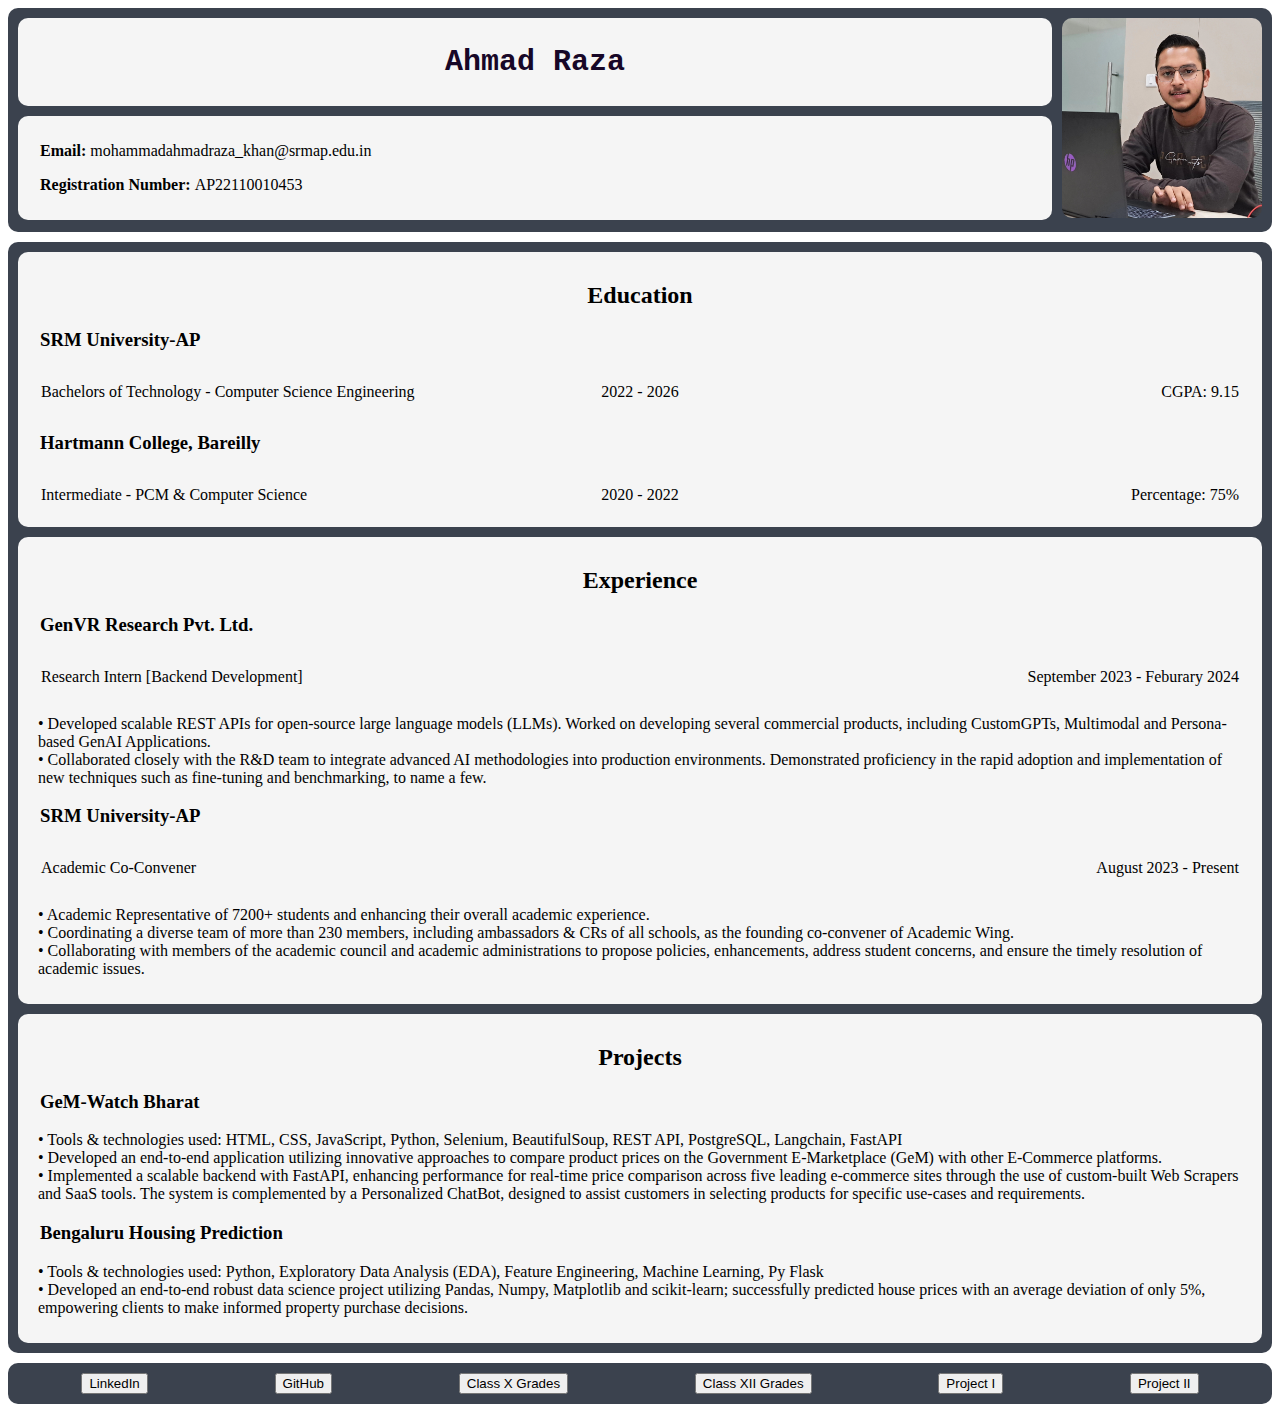
<file: assignment 1/index.html>
<!DOCTYPE html>
<html>
<head>
    <title>Portfolio</title>
    <link rel="stylesheet" href="style.css">
</head>

<body>
    <div class="header">
        <div class="main_container">
            <div class="container">
                <div class="name">
                    <h1>Ahmad Raza</h1>
                </div>

                <div class="details">
                    <p style="padding-left: 12px;"><b>Email: </b> mohammadahmadraza_khan@srmap.edu.in</p>
                    <p style="padding-left: 12px;"><b>Registration Number: </b> AP22110010453</p>
                </div>
            </div>

            <div class="container_2">
                <div class="image">
                    <img src="data/profile.jpg" alt="Ahmad Raza" width="200" height="200" style="border-radius: 10px;">
                </div>
            </div>
        </div>
    </div>




    <div class="qualifications">
        <div class="education">
            <h2>Education</h2>
            <h3 style="padding-left: 12px;">SRM University-AP</h3>
            <table class="education_details">
                <tr>
                    <td style="text-align: left;">Bachelors of Technology - Computer Science Engineering</td>
                    <td style="text-align: center;">2022 - 2026</td>
                    <td style="text-align: right;">CGPA: 9.15</td>
                </tr>
            </table>
            <h3 style="padding-left: 12px;">Hartmann College, Bareilly</h3>
            <table class="education_details">
                <tr>
                    <td style="text-align: left;">Intermediate - PCM & Computer Science </td>
                    <td style="text-align: center;">2020 - 2022</td>
                    <td style="text-align: right;">Percentage: 75%</td>
                </tr>
            </table>
        </div>
        <div class="experience">
            <h2>Experience</h2>
            <h3 style="padding-left: 12px;">GenVR Research Pvt. Ltd.</h3>
            <table class="experience_details">
                <tr>
                    <td style="text-align: left;">Research Intern [Backend Development]</td>
                    <td style="text-align: right;">September 2023 - Feburary 2024</td>
                </tr>
            </table>
            <p>• Developed scalable REST APIs for open-source large language models (LLMs). Worked on developing several
                commercial products, including CustomGPTs, Multimodal and Persona-based GenAI Applications. <br> •
                Collaborated closely with the R&D team to integrate advanced AI methodologies into production
                environments. Demonstrated proficiency in the rapid adoption and implementation of new techniques such
                as fine-tuning and benchmarking, to name a few.</p>
            <h3 style="padding-left: 12px;">SRM University-AP</h3>
            <table class="experience_details">
                <tr>
                    <td style="text-align: left;">Academic Co-Convener</td>
                    <td style="text-align: right;">August 2023 - Present</td>
                </tr>
            </table>
            <p>• Academic Representative of 7200+ students and enhancing their overall academic experience.<br> •
                Coordinating a diverse team of more than 230 members, including ambassadors & CRs of all schools, as the
                founding co-convener of Academic Wing.<br>• Collaborating with members of the academic council and
                academic administrations to propose policies, enhancements, address student concerns, and ensure the
                timely resolution of academic issues.</p>
        </div>
        <div class="projects">
            <h2>Projects</h2>
            <h3 style="padding-left: 12px;">GeM-Watch Bharat</h3>
            <p>• Tools & technologies used: HTML, CSS, JavaScript, Python, Selenium, BeautifulSoup, REST API,
                PostgreSQL,
                Langchain, FastAPI<br>
                • Developed an end-to-end application utilizing innovative approaches to compare product prices on the
                Government
                E-Marketplace (GeM) with other E-Commerce platforms.<br>
                • Implemented a scalable backend with FastAPI, enhancing performance for real-time price comparison
                across five
                leading e-commerce sites through the use of custom-built Web Scrapers and SaaS tools. The system is
                complemented by a Personalized ChatBot, designed to assist customers in selecting products for specific
                use-cases and
                requirements.</p>
            <h3 style="padding-left: 12px;">Bengaluru Housing Prediction</h3>
            <p>• Tools & technologies used: Python, Exploratory Data Analysis (EDA), Feature Engineering, Machine
                Learning,
                Py Flask<br>
                • Developed an end-to-end robust data science project utilizing Pandas, Numpy, Matplotlib and
                scikit-learn; successfully predicted house prices with an average deviation of only 5%, empowering
                clients to make informed property
                purchase decisions.</p>

        </div>
    </div>

    <div class="footer">
        <a class="buttons" href="https://www.linkedin.com/in/ahmadraza4/" title="LinkedIn"><button>LinkedIn</button></a>
        <a class="buttons" href="https://github.com/ahmad-thewhiz" title="GitHub"><button>GitHub</button></a>
        <a class="buttons" href="data/marksheet10th" title="Class X Grades"><button>Class X Grades</button></a>
        <a class="buttons" href="data/marksheet12th" title="Class XII Grades"><button>Class XII Grades</button></a>
        <a class="buttons" href="data/project1" title="Project 1"><button>Project I</button></a>
        <a class="buttons" href="data/project2" title="Project 2"><button>Project II</button></a>

    </div>

</body>

</html>
</file>
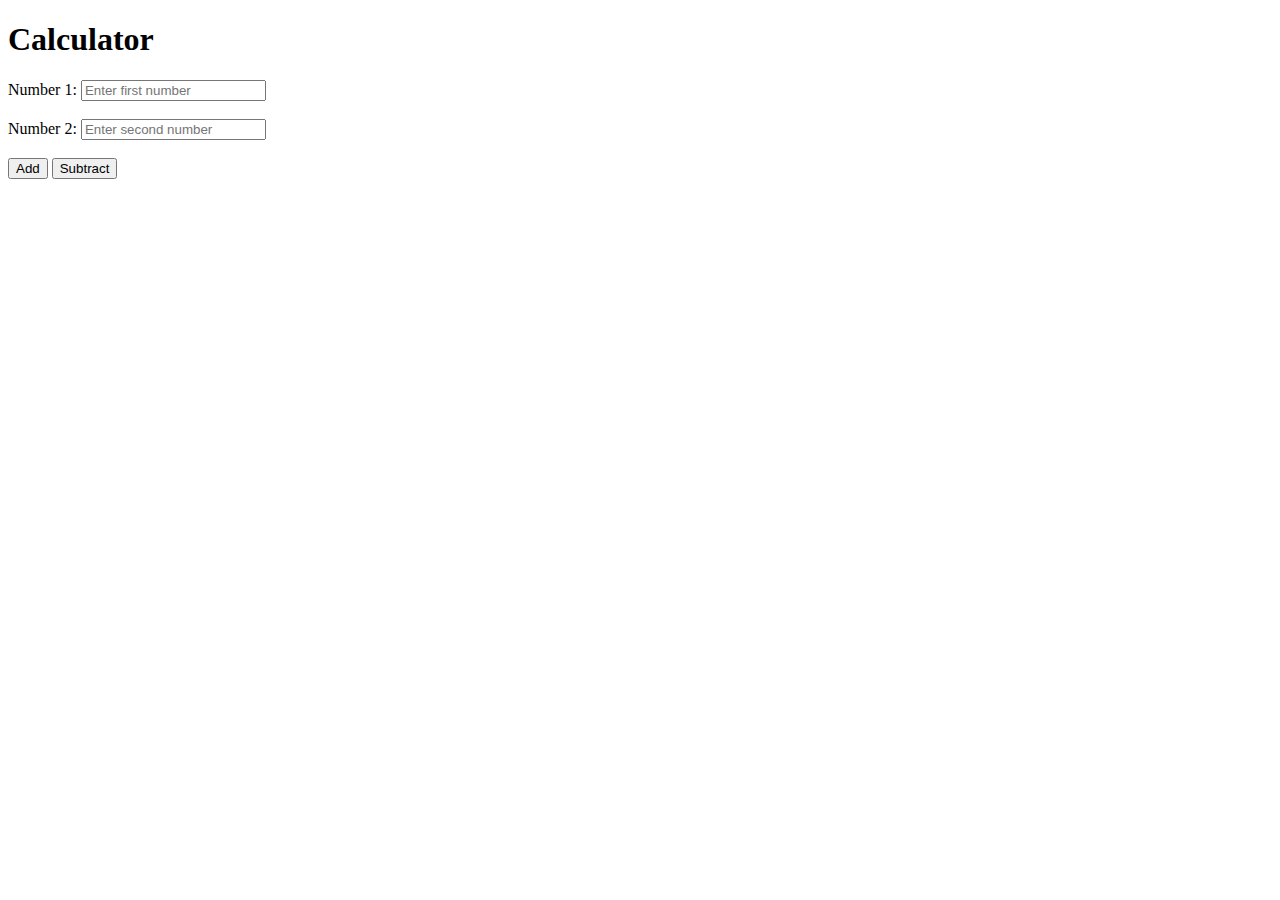
<file: calc/index.html>
<!DOCTYPE html>
<html>
<head>
    <title>Calculator</title>
</head>

<body>
    <h1>Calculator</h1>
    <label for="num1">Number 1:</label>
    <input type="text" id="num1" placeholder="Enter first number">
    <br><br>
    <label for="num2">Number 2:</label>
    <input type="text" id="num2" placeholder="Enter second number">
    <br><br>
    <button value="add" onclick="add()">Add</button>
    <button value="sub" onclick="sub()">Subtract</button>

    <script src="script.js"> </script>

</body>

</html>
</file>
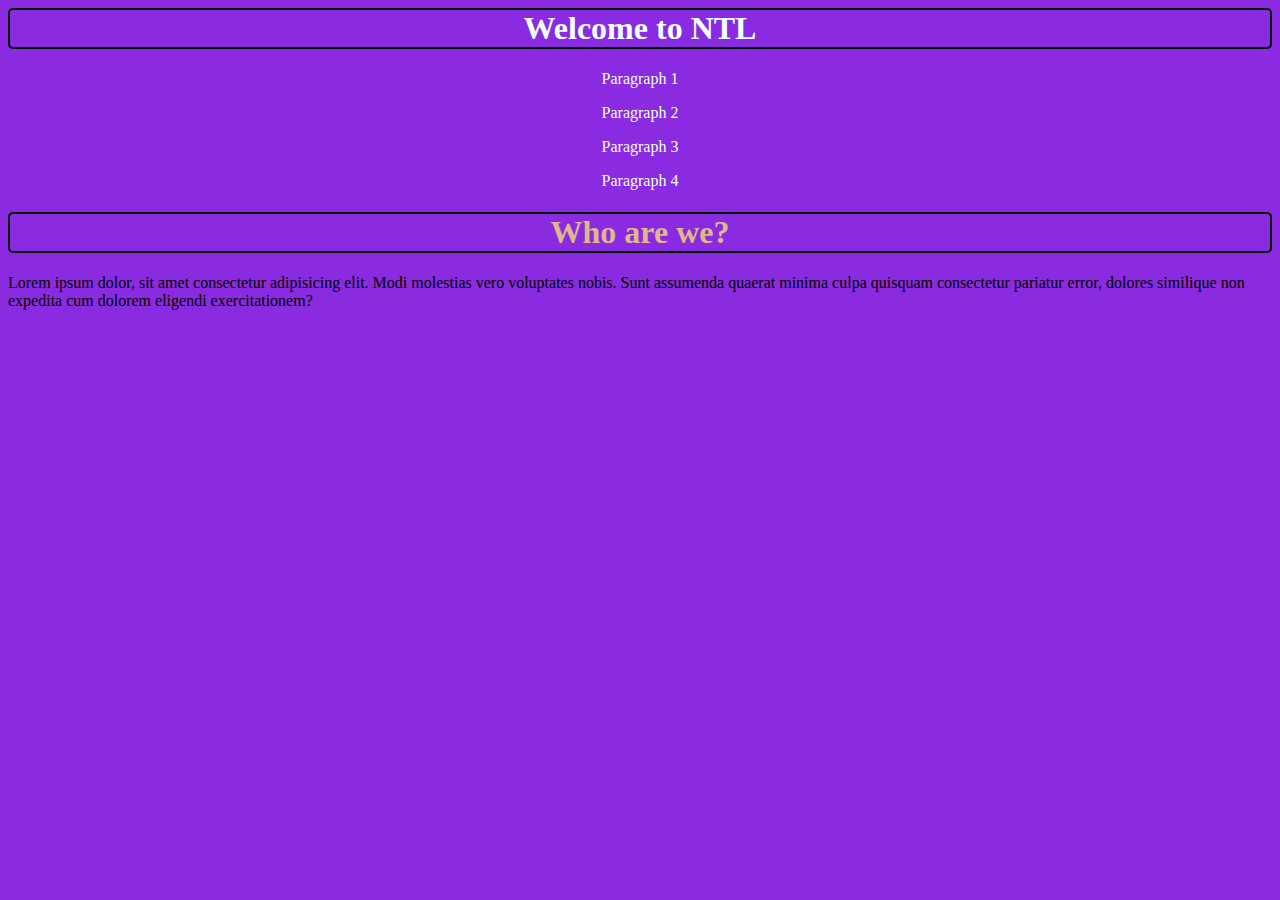
<file: basic2.html>
<html>

<head>
    <title>Basic CSS</title>

    <style>
        body {
            background-color: blueviolet;
        }

        h1 {
            color: azure;
            text-align: center;
            font-family: 'Gill Sans';
            border: 2px black solid;
            border-radius: 5px;
        }

        #xyz {
            color: azure;
            text-align: center;
            font-family: 'Gill Sans';
        }

        /* # for id */
        /* . for class */

        .CSE {
            color: burlywood;
        }

        * {}
    </style>
</head>

<body style="background-color: blueviolet;">

    <h1
        style="color: azure; text-align: center; font-family: 'Gill Sans'; border: 2px black solid; border-radius: 5px;">
        Welcome to NTL</h1>

    <p id="xyz"> Paragraph 1 </p>
    <p id="xyz"> Paragraph 2 </p>
    <p id="xyz"> Paragraph 3 </p>
    <p id="xyz"> Paragraph 4 </p>

    <h1 class="CSE">Who are we?</h1>

    <p style="text-align: left;">Lorem ipsum dolor, sit amet consectetur adipisicing elit. Modi molestias vero
        voluptates nobis. Sunt assumenda quaerat minima culpa quisquam consectetur pariatur error, dolores similique non
        expedita cum dolorem eligendi exercitationem?</p>

</body>

</html>
</file>
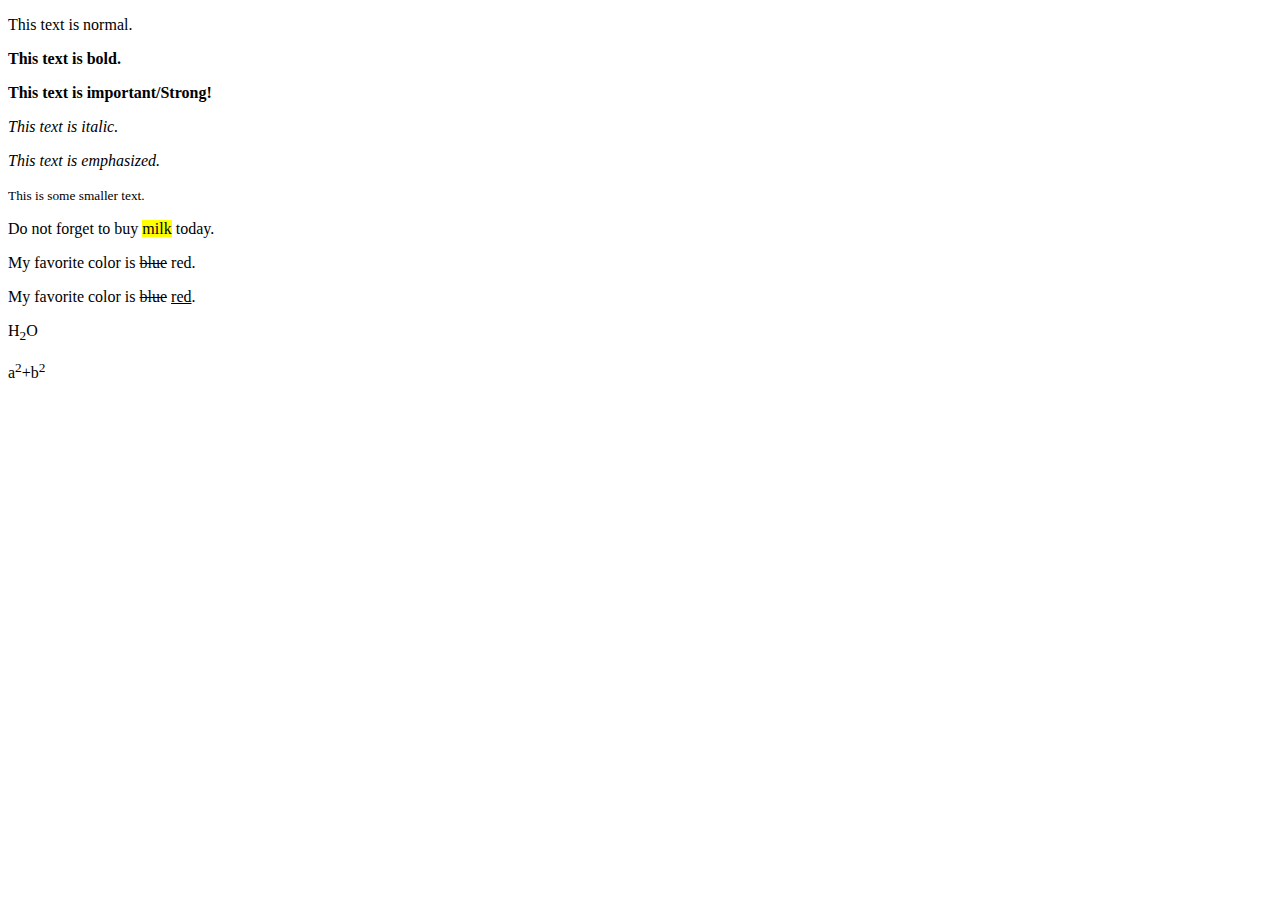
<file: formattings.html>
<!DOCTYPE html>
<html>
<body>
<p>This text is normal.</p>
<p><b>This text is bold.</b></p>
<p><strong>This text is important/Strong!</strong></p>
<p><i>This text is italic.</i></p>
<p><em>This text is emphasized.</em></p>
<p><small>This is some smaller text.</small></p>
<p>Do not forget to buy <mark>milk</mark> today.</p>
<p>My favorite color is <del>blue</del> red.</p>
<p>My favorite color is <del>blue</del> <ins>red</ins>.</p>
<p>H<sub>2</sub>O</p>
<p>a<sup>2</sup>+b<sup>2</sup></p>
</body>
</html>

<!-- Difference between Strong & Bold and Italic and emphasized -->
</file>
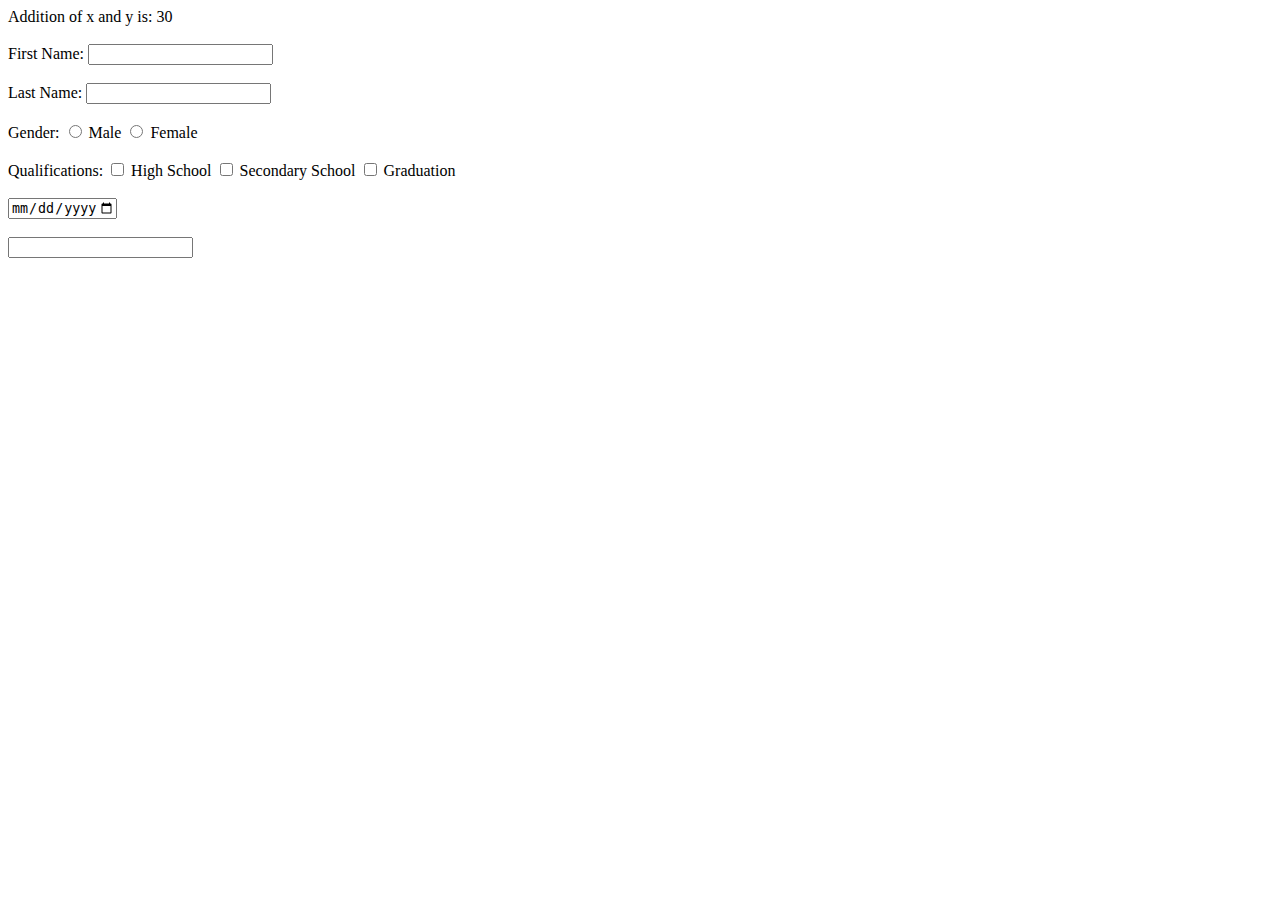
<file: forms.html>
<!DOCTYPE html>
<html>

<head>
    <title>Application Form</title>
</head>

<body>
    <script src="basic3.js"></script>
    <!-- <script type="text/javascript">
        document.write("Hey there!"+"<br>"+"Welcome");
        document.write("<hr");
        alert("Superrr");
    </script> -->

    <form>
        <!-- Each element should have id, value and name -->
        <label>First Name:</label>
        <input type="text" id="t1" name="first_name">
        <br>
        <br>
        <label>Last Name:</label>
        <input type="text" id="t2" name="last_name">
        <br>
        <br>
        <label>Gender:</label>
        <input type="radio" id="gender" name="gender">
        <label>Male</label>
        <input type="radio" id="gender" name="gender">
        <label>Female</label>
        <br>
        <br>
        <label>Qualifications:</label>
        <input type="checkbox" id="options" name="option1" value="HS">
        <label for="option1"> High School</label>
        <input type="checkbox" id="options" name="option2" value="SS">
        <label for="option2"> Secondary School</label>
        <input type="checkbox" id="options" name="option3" value="GR">
        <label for="option3"> Graduation</label>
        <br><br>
        <input type="date" name="date" min="1999-12-31" max="2025-01-01">
        <br><br>
        <input list="browsers" name="browser">
        <datalist id="browsers">
            <option value="Internet Explorer">
            <option value="Firefox">
            <option value="Chrome">
            <option value="Opera">
            <option value="Safari">

        <br>
        <input type="submit" value="Submit">

    </form>
    
</body>

</html>
</file>
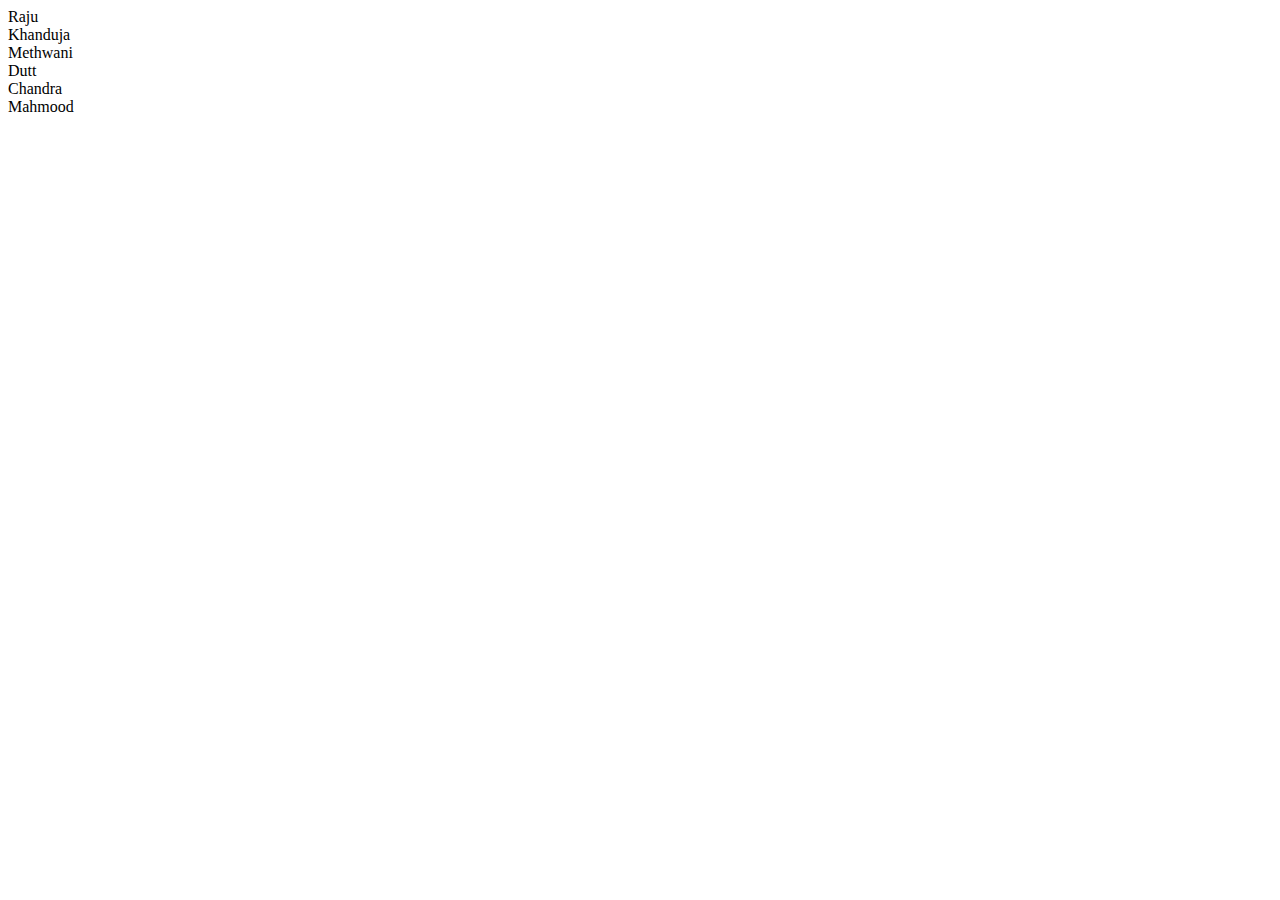
<file: js2.html>
<!DOCTYPE html>
<html>

<body>
    <script>
        function add() {
            var x = 10, y = 20;
            return x + y;
        }
        var sum = add();
    </script>
    <!-- <script>
        document.write('addition = ' + sum);  
    </script> -->

    <!-- <script>
        var add=new Function("num1", "num2", "return num1 + num2");
        document.writeln(add(2,5));
    </script> -->

    <script>
        // var emp = ["Raju", "Khanduja", "Methwani", "Dutt", "Chandra", "Mahmood"];
        var emp = new Array();
        emp[0] = "Raju";
        emp[1] = "Khanduja";
        emp[2] = "Methwani";
        emp[3] = "Dutt";
        emp[4] = "Chandra";
        emp[5] = "Mahmood";

        // var emp = new Array("Raju", "Khanduja", "Methwani", "Dutt", "Chandra", "Mahmood");

        for (i = 0; i < emp.length; i++) {
            document.write(emp[i] + "<br/>");
        }
    </script>
</body>

</html>
</file>
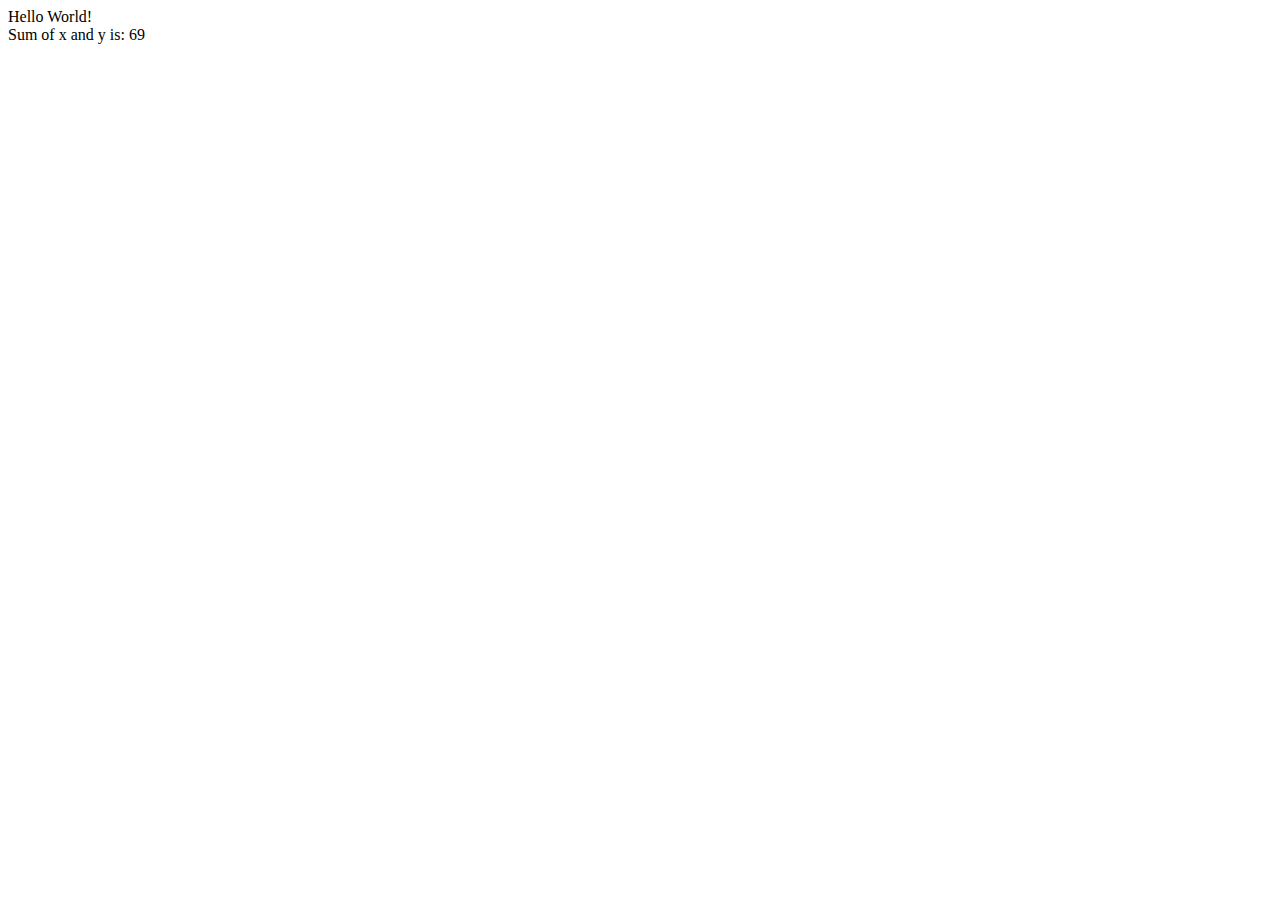
<file: js3.html>
<!DOCTYPE html>
<html>
<head>
    <title>JavaScript Basics 3</title>
</head>
<body>
    <script>
        document.write("Hello World!");
        console.log("You can't see me! Joooohn Ceeeeeeena!")
        var x = 33, y=36;
        var sum = x + y;
        document.write("<br>Sum of x and y is: " + sum);
        console.log("Sum of x and y is: " + sum);
    </script>
</body>
</html>
</file>
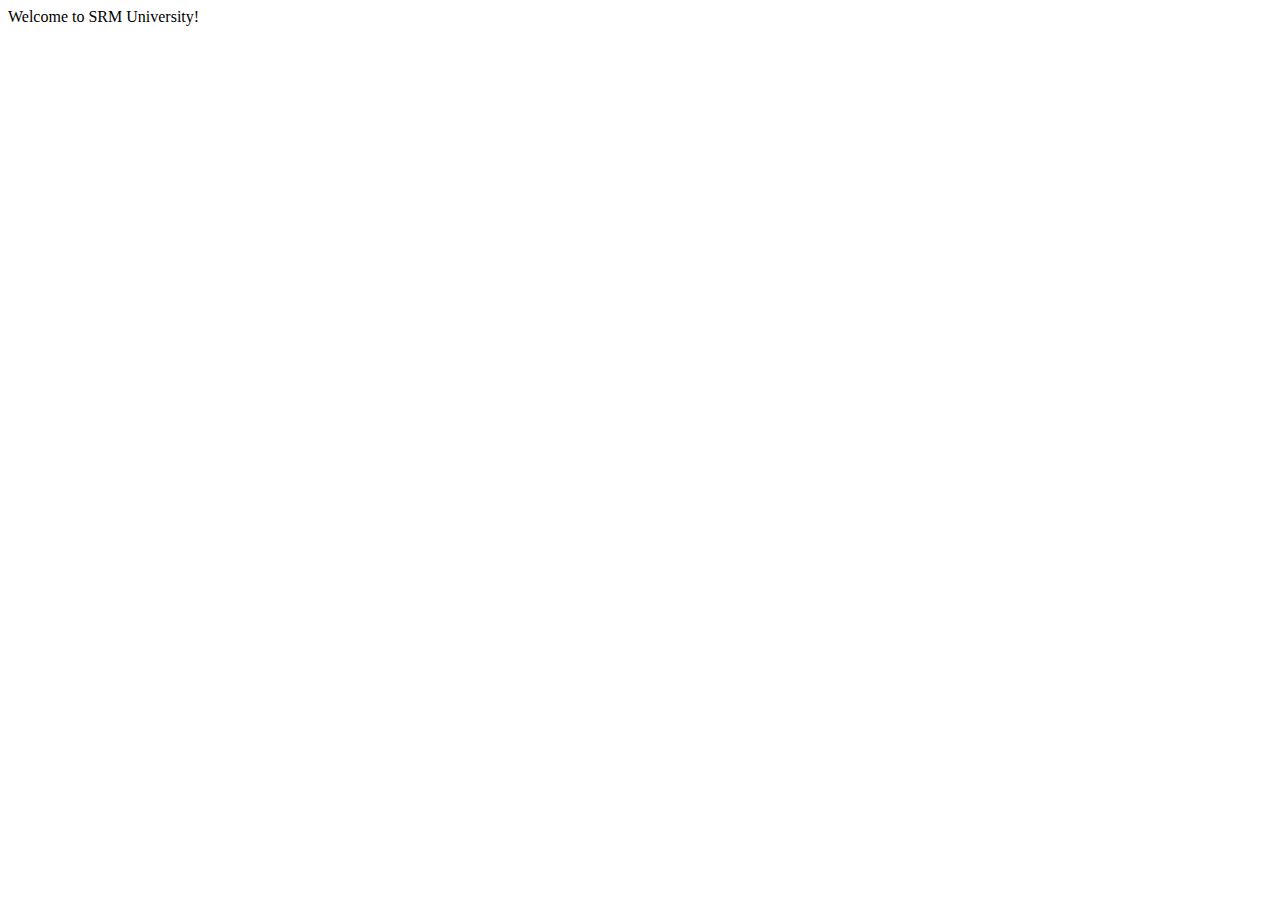
<file: regex.html>
<!DOCTYPE html>
<html>
<head>
    <title>JavaScript Basics 3</title>
</head>
<body>
    <script>
        var str = "Welcome to SRM College!";
        var pattern1 = /SRM/;
        var pattern2 = /College/;

        var match1 = pattern1.test(str);
        var match2 = str.match(pattern1);

        console.log(match1, "\n", match2);

        var newStr = str.replace(pattern2, "University");
        document.write(newStr);

        var mobileNumber = "91-1234567890";
        var pattern3 = /\d{2}-\d{10}/;
        var match3 = pattern3.test(mobileNumber);
        if(match3)
            console.log("Valid mobile number");
        else
            console.log("Invalid mobile number");

        var email = "temp@gmail.com";
        const emailRegex = /^[a-zA-Z0-9._-]+@[a-zA-Z0-9.-]+\.[a-zA-Z]{2,4}$/;
        var match4 = emailRegex.test(email);
        if(match4)
            console.log("Valid email");
        else
            console.log("Invalid email");


    </script>
</html>
</file>
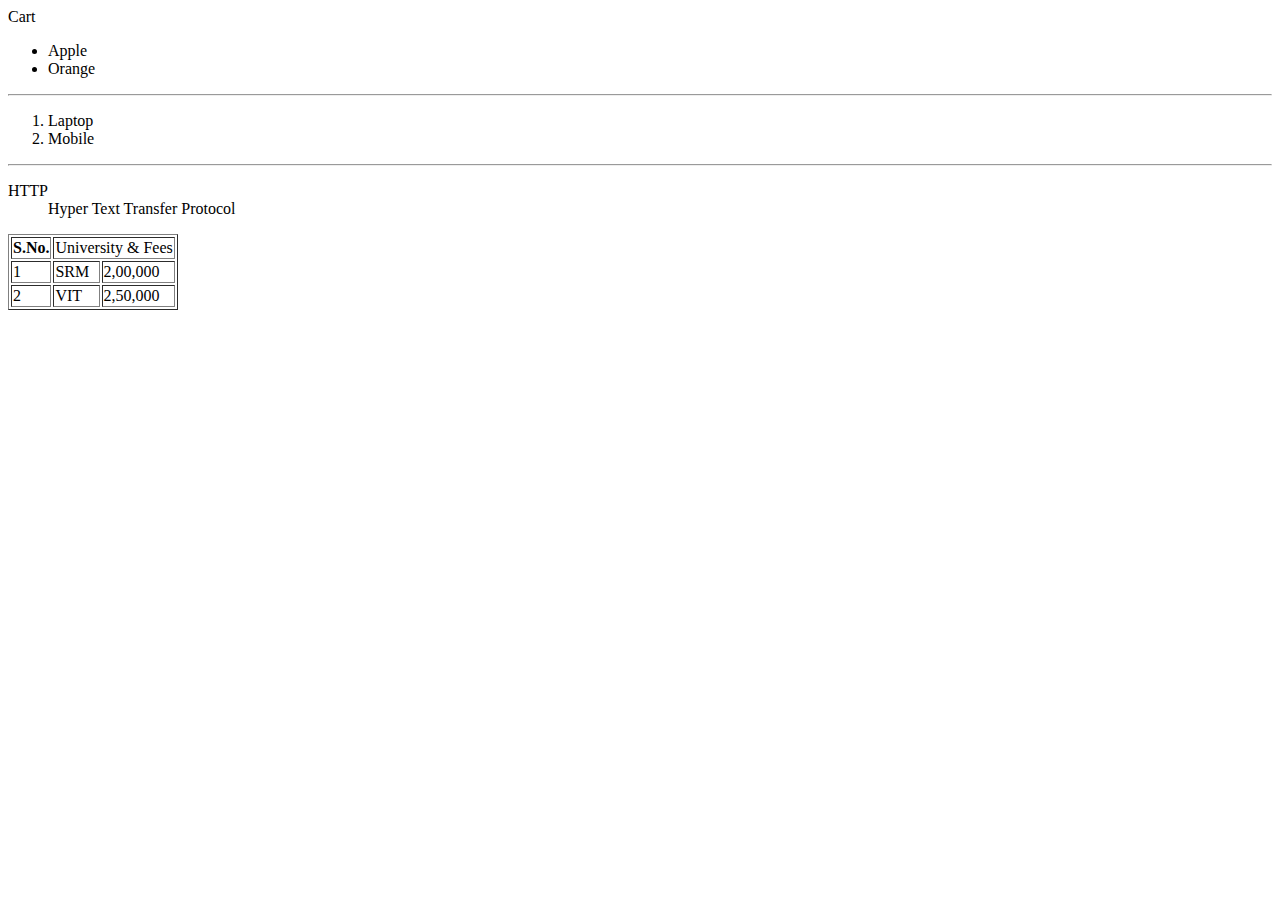
<file: temp.html>
<!DOCTYPE>
<html>
<head>
<title>SHOPPING LIST</title>
</head>

<body>Cart</body>
    <ul>
        <li>Apple</li>
        <li>Orange</li>
    </ul>
    <hr>
    <ol>
        <li>Laptop</li>
        <li>Mobile</li>
    </ol>
    <hr>
    <dl>
        <dt>HTTP</dt>
        <dd>Hyper Text Transfer Protocol</dd>
    </dl>

    <table border="1">
        <tr>
            <th>S.No.</th>
            <td colspan="2">University & Fees</td>
            <!-- <th>Fees</th> -->
        </tr>
        <tr>
            <td>1</td>
            <td>SRM</td>
            <td>2,00,000</td>
        </tr>
        <tr>
            <td>2</td>
            <td>VIT</td>
            <td>2,50,000</td>
    </table>

</html>
</file>
<file: assignment 1/style.css>
body {
  /* background-color: #1d292f;  */
  background-color: white;
}

.header {
  background-color: #3b424e;
  border-radius: 10px;
  margin-bottom: 10px;
}

.main_container {
  display: flex;
  justify-content: space-between;
  padding: 10px;
}

.container {
  flex: 1;
  display: flex;
  flex-direction: column;
}

.name {
  background-color: whitesmoke;
  display: flex;
  justify-content: center; /* Horizontally center the content */
  align-items: center; /* Vertically center the content */
  font-family: "Courier New";
  font-size: 15px;
  font-weight: bold;
  color: rgb(23, 7, 39);
  /* border: 2px solid black; */
  border-radius: 10px;
  padding: 7px;
  margin-bottom: 10px;
  margin-right: 10px;
}

.details {
  background-color: whitesmoke;
  /* border: 2px solid black; */
  border-radius: 10px;
  padding: 10px;
  margin-right: 10px;
}

.image {
  /* border: 2px solid black; */
  border-radius: 10px;
}

.image img {
  border-radius: 8px;
}

.qualifications {
  /* border: 2px solid black; */
  background-color: #3b424e;
  border-radius: 10px;
  padding: 10px;
}

.education {
  background-color: whitesmoke;
  /* border: 2px solid black; */
  border-radius: 10px;
  padding: 10px;
}

.education h2 {
  text-align: center;
}

.education_details {
  /* border: 2px solid black; */
  border-radius: 10px;
  padding: 10px;
  width: 100%; /* Utilize maximum available width */
}

.education_details td {
  width: 33.33%; /* Distribute columns equally */
}

.experience {
  background-color: whitesmoke;
  /* border: 2px solid black; */
  border-radius: 10px;
  padding: 10px;
  margin-top: 10px;
  margin-bottom: 10px;
}

.experience h2 {
  text-align: center;
}

.experience p {
  padding-left: 10px;
}

.experience_details {
  /* border: 2px solid black; */
  border-radius: 10px;
  padding: 10px;
  width: 100%; /* Utilize maximum available width */
}

.experience_details td {
  width: 50%; /* Distribute columns equally */
}

.projects {
  background-color: whitesmoke;
  /* border: 2px solid black; */
  border-radius: 10px;
  padding: 10px;
}

.projects h2 {
  text-align: center;
}

.projects p {
  padding-left: 10px;
}

.footer {
  background-color: #3b424e;
  padding: 10px;
  margin-top: 10px;
  border-radius: 10px;
  display: flex;
  justify-content: space-around;
}

.buttons {
  background-color: whitesmoke;
  text-align: center;
  border-radius: 5px;
  padding: 0px;
}
</file>
